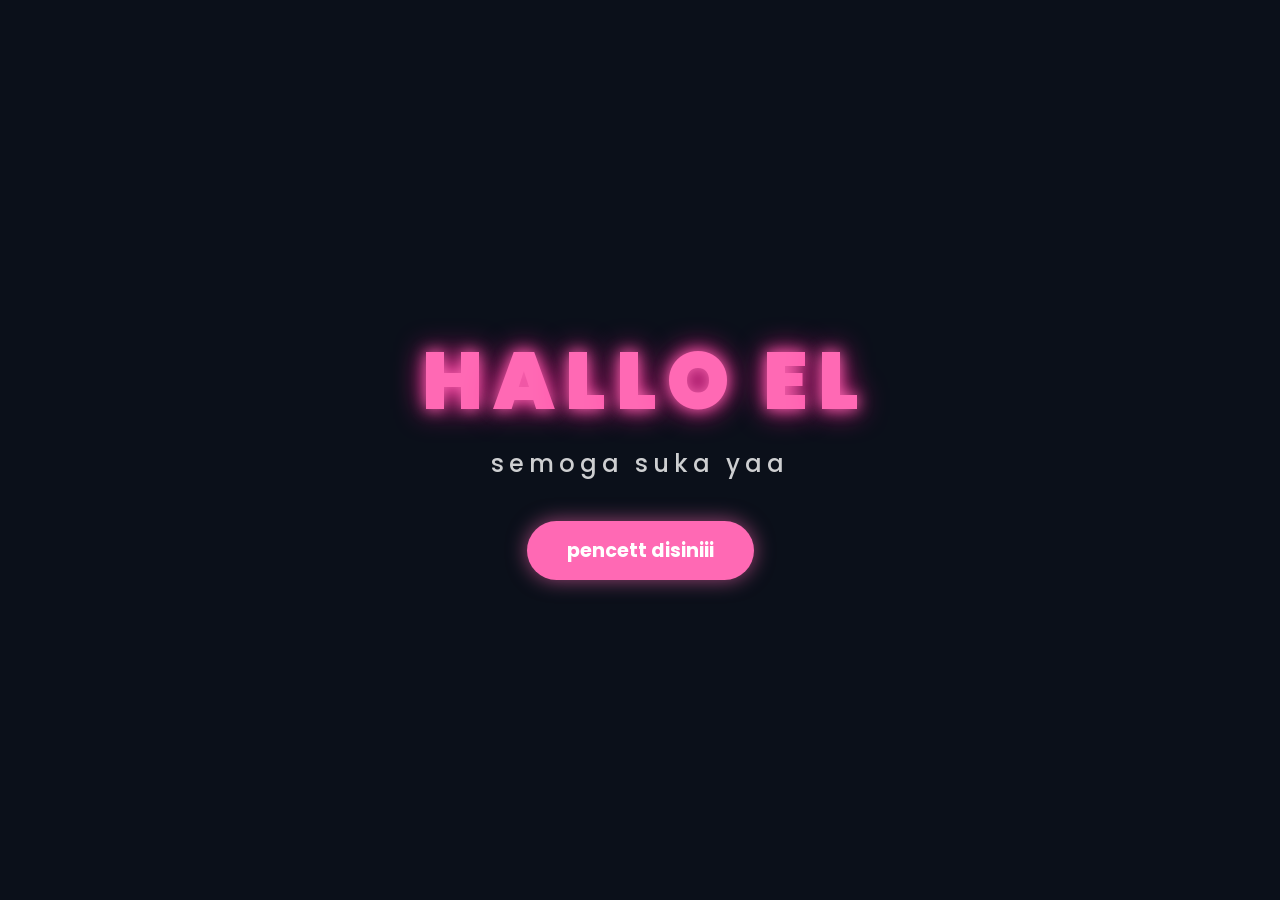
<file: index.html>
<!DOCTYPE html>
<html lang="en">
<head>
    <meta charset="UTF-8">
    <meta http-equiv="X-UA-Compatible" content="IE=edge">
    <meta name="viewport" content="width=device-width, initial-scale=1.0">
    <link rel="stylesheet" href="style.css">
    <title>for u el</title>
</head>
<body>
    <div class="greetings">
        <span>H</span>
        <span>A</span>
        <span>L</span>
        <span>L</span>
        <span>O</span>
        <span>&nbsp;</span>
        <span>E</span>
        <span>L</span>
    </div>
    <div class="description">
        <span>semoga suka yaa</span>
    </div>
    <div class="button">
        <button>
            <a href="surat.html">pencett disiniii</a>
        </button>
    </div>
</body>
</html>
</file>
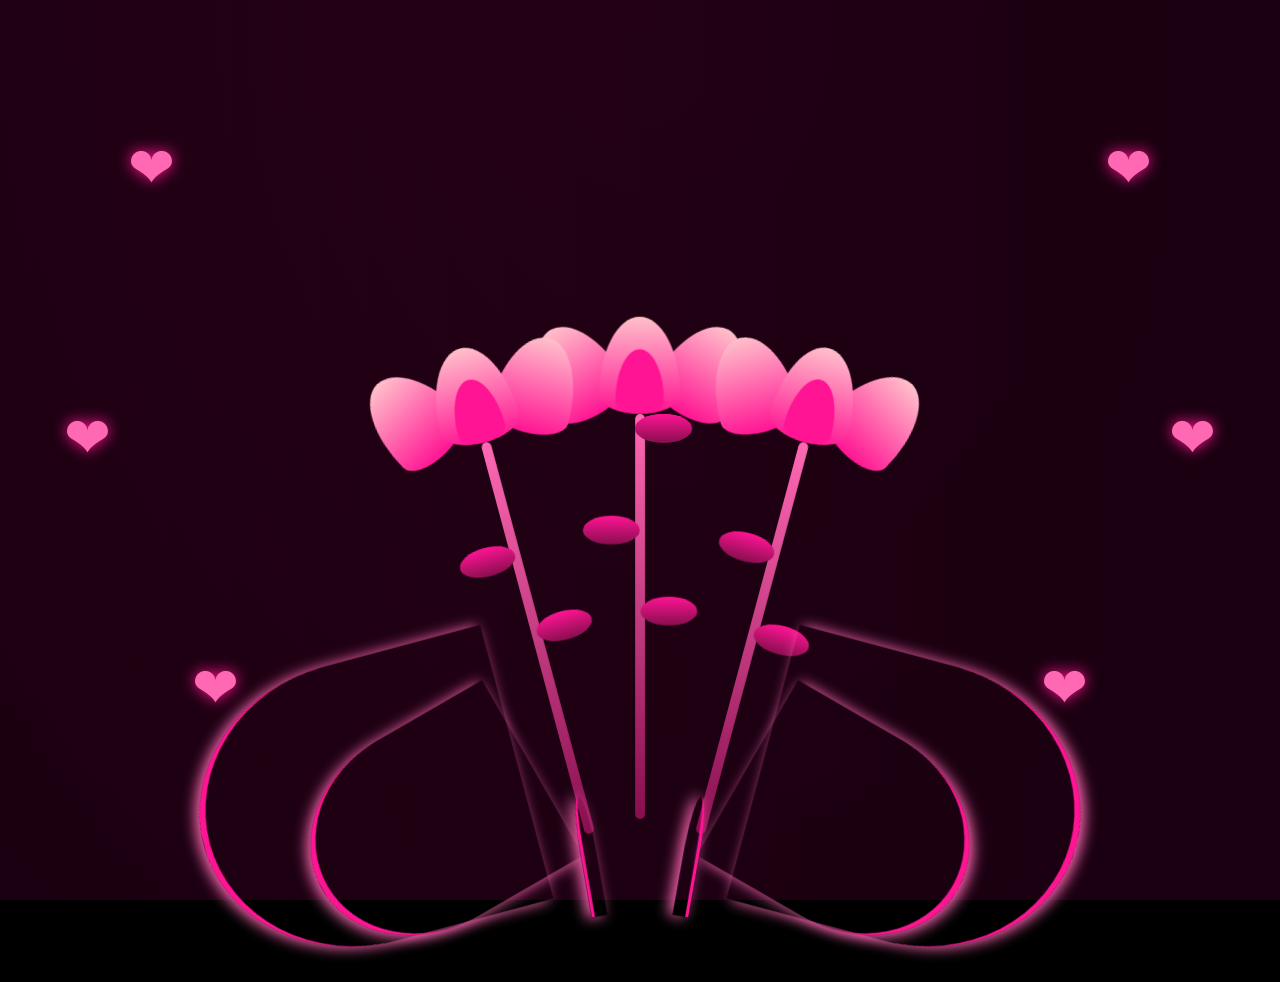
<file: flower.html>
<!DOCTYPE html>
<html lang="en">
<head>
    <meta charset="UTF-8">
    <meta name="viewport" content="width=device-width, initial-scale=1.0">
    <link rel="stylesheet" href="main.css">
    <title>for u el</title>
</head>
<body class="container">
    <div class="night">
        <div class="shooting-stars">
            <div class="wish"></div>
            <div class="wish"></div>
            <div class="wish"></div>
            <div class="wish"></div>
        </div>
    </div>
    
    <div id="firefly-container" class="fireflies"></div>

    <div class="flowers">
        <div class="flower flower--1">
            <div class="flower__leafs">
                <div class="flower__leaf flower__leaf--1"></div>
                <div class="flower__leaf flower__leaf--2"></div>
                <div class="flower__leaf flower__leaf--3"></div>
                <div class="flower__leaf flower__leaf--4"></div>
            </div>
            <div class="flower__line">
                <div class="flower__line__leaf flower__line__leaf--1"></div>
                <div class="flower__line__leaf flower__line__leaf--2"></div>
                <div class="flower__line__leaf flower__line__leaf--3"></div>
                <div class="flower__line__leaf flower__line__leaf--4"></div>
            </div>
        </div>

        <div class="flower flower--2">
            <div class="flower__leafs">
                <div class="flower__leaf flower__leaf--1"></div>
                <div class="flower__leaf flower__leaf--2"></div>
                <div class="flower__leaf flower__leaf--3"></div>
                <div class="flower__leaf flower__leaf--4"></div>
            </div>
            <div class="flower__line">
                <div class="flower__line__leaf flower__line__leaf--1"></div>
                <div class="flower__line__leaf flower__line__leaf--2"></div>
            </div>
        </div>

        <div class="flower flower--3">
            <div class="flower__leafs">
                <div class="flower__leaf flower__leaf--1"></div>
                <div class="flower__leaf flower__leaf--2"></div>
                <div class="flower__leaf flower__leaf--3"></div>
                <div class="flower__leaf flower__leaf--4"></div>
            </div>
            <div class="flower__line">
                <div class="flower__line__leaf flower__line__leaf--1"></div>
                <div class="flower__line__leaf flower__line__leaf--2"></div>
            </div>
        </div>

        <div class="neon-grass-container">
            <div class="neon-blade neon-blade--left-1"></div>
            <div class="neon-blade neon-blade--left-2"></div>
            <div class="neon-blade neon-blade--right-1"></div>
            <div class="neon-blade neon-blade--right-2"></div>
            <div class="neon-blade neon-blade--center-1"></div>
            <div class="neon-blade neon-blade--center-2"></div>
        </div>

        <div class="growing-grass">
            <div class="flower__grass">
                <div class="flower__grass__leaf flower__grass__leaf--1"></div>
                <div class="flower__grass__leaf flower__grass__leaf--2"></div>
                <div class="flower__grass__leaf flower__grass__leaf--3"></div>
                <div class="flower__grass__leaf flower__grass__leaf--4"></div>
            </div>
        </div>
    </div>

    <div class="love-puzzle">
        <div class="heart-piece piece-1">&#10084;</div>
        <div class="heart-piece piece-2">&#10084;</div>
        <div class="heart-piece piece-3">&#10084;</div>
        <div class="heart-piece piece-4">&#10084;</div>
        <div class="heart-piece piece-5">&#10084;</div>
        <div class="heart-piece piece-6">&#10084;</div>
    </div>

    <script>
        const container = document.getElementById('firefly-container');
        const fireflyCount = 1000; 

        for (let i = 0; i < fireflyCount; i++) {
            const firefly = document.createElement('div');
            firefly.className = 'firefly';
            firefly.style.left = Math.random() * 100 + 'vw';
            firefly.style.top = (Math.random() * -150) - 10 + 'vh';
            firefly.style.animationDuration = (Math.random() * 5 + 5) + 's';
            firefly.style.animationDelay = Math.random() * 10 + 's';
            container.appendChild(firefly);
        }
    </script>
</body>
</html>
</file>
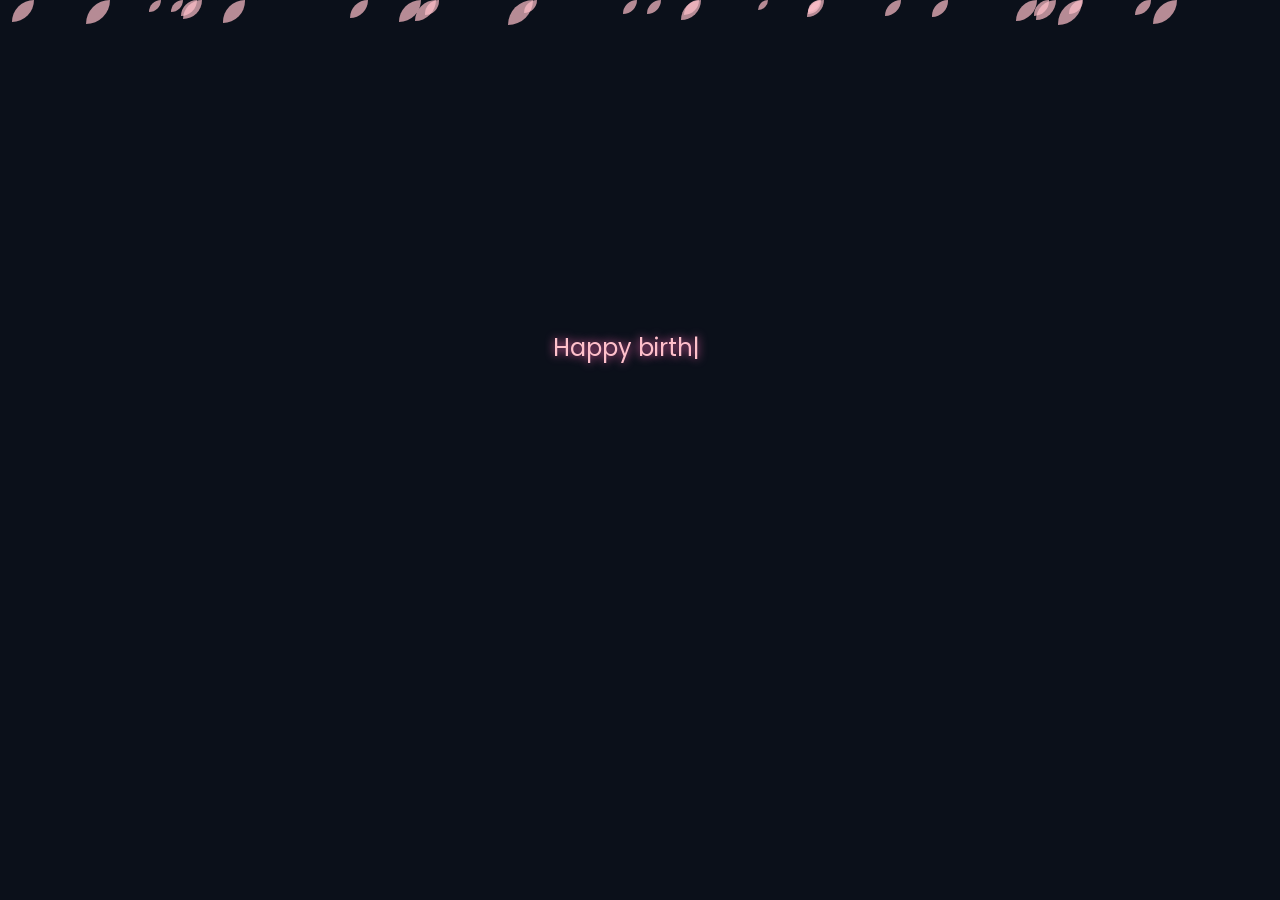
<file: surat.html>
<!DOCTYPE html>
<html lang="en">
<head>
    <meta charset="UTF-8">
    <meta name="viewport" content="width=device-width, initial-scale=1.0">
    <link rel="stylesheet" href="style.css">
    <title>for u el</title>
    <style>
        .message-box {
            display: flex;
            flex-direction: column;
            align-items: center;
            justify-content: center;
            min-height: 100vh;
            padding: 30px;
            position: relative;
            z-index: 2;
        }
        #typing-text {
            font-size: 1.5rem;
            line-height: 1.8;
            margin-bottom: 40px;
            color: #ffc0cb;
            text-shadow: 0 0 10px #ff69b4;
            min-height: 150px; 
            max-width: 600px;
            width: 90%;
            text-align: justify;
            text-justify: inter-word;
            hyphens: none !important;
            word-break: keep-all;
            white-space: pre-wrap;
        }
        .button {
            opacity: 0;
            transition: opacity 1.5s ease-in;
            pointer-events: none;
        }
        .button.visible {
            opacity: 1;
            pointer-events: auto;
        }
        #typing-text::after {
            content: "|";
            animation: blink 0.7s infinite;
        }
        @keyframes blink { 0%, 100% { opacity: 1; } 50% { opacity: 0; } }
        .petals-container {
            position: fixed;
            top: 0; left: 0; width: 100%; height: 100%;
            pointer-events: none;
            z-index: 1;
            overflow: hidden;
        }
        .petal {
            position: absolute;
            background: #ffc0cb;
            border-radius: 150% 0 150% 0;
            opacity: 0.7;
            animation: fall linear infinite;
        }
        @keyframes fall {
            0% { transform: translateY(-10vh) rotate(0deg); opacity: 0; }
            10% { opacity: 0.8; }
            100% { transform: translateY(110vh) rotate(360deg); opacity: 0; }
        }
        @media screen and (max-width: 600px) {
            #typing-text { font-size: 1.2rem; }
        }
    </style>
</head>
<body>
    <div class="petals-container" id="petal-container"></div>
    <div class="message-box">
        <p id="typing-text"></p>
        <div class="button" id="btn-flower">
            <button>
                <a href="flower.html">klikk disiniii</a>
            </button>
        </div>
    </div>
    <script>
        const text = "Happy birthday ya el walaupun telat beberapa hari sih Hahaha. Tapi tenang soalnya tadi aku sengaja cegat Pak Jokowi pas ketemu di Malioboro cuma buat ceritain betapa lucukknya kamu Beliau sampai manggut-manggut dan nitip salam katanya semoga el panjang umur, sehat terus, rezekinya ngalir terus kayak antrean mie gacoan, dan semua keinginannya segera terwujud.";
        const typingSpeed = 120; 
        let i = 0;
        function typeWriter() {
            if (i < text.length) {
                document.getElementById("typing-text").innerHTML += text.charAt(i);
                i++;
                setTimeout(typeWriter, typingSpeed);
            } else {
                setTimeout(() => { document.getElementById("btn-flower").classList.add("visible"); }, 500);
            }
        }
        function createPetals() {
            const container = document.getElementById('petal-container');
            for (let i = 0; i < 30; i++) {
                const petal = document.createElement('div');
                petal.className = 'petal';
                const size = Math.random() * 15 + 10 + 'px';
                petal.style.width = size;
                petal.style.height = size;
                petal.style.left = Math.random() * 100 + 'vw';
                petal.style.animationDuration = Math.random() * 5 + 5 + 's';
                petal.style.animationDelay = Math.random() * 5 + 's';
                container.appendChild(petal);
            }
        }
        window.onload = () => { typeWriter(); createPetals(); };
    </script>
</body>
</html>
</file>
<file: style.css>
@import url('https://fonts.googleapis.com/css2?family=Poppins:wght@500;900&display=swap');

* {
    margin: 0;
    padding: 0;
    box-sizing: border-box;
    font-family: 'Poppins', sans-serif;
}

body {
    background-color: #0b101a;
    height: 100vh;
    display: flex;
    flex-direction: column;
    align-items: center;
    justify-content: center;
    color: white;
    overflow: hidden;
}

.greetings {
    font-size: 5rem;
    font-weight: 900;
    text-transform: uppercase;
    margin-bottom: 5px;
    display: flex;
    gap: 10px;
}

.greetings > span {
    color: #ff69b4;
    text-shadow: 0 0 15px #ff69b4, 0 0 30px #ff1493;
    animation: glow 2s ease-in-out infinite;
}

@keyframes glow {
    0%, 100% { opacity: 1; }
    50% { opacity: 0.7; }
}

.description {
    font-size: 1.5rem;
    letter-spacing: 5px;
    font-weight: 500;
    margin-bottom: 40px;
    color: #ffffff;
    opacity: 0.8;
}

.button button {
    background-color: #ff69b4;
    border: none;
    padding: 15px 40px;
    border-radius: 50px;
    cursor: pointer;
    transition: transform 0.3s, box-shadow 0.3s;
    box-shadow: 0 0 20px rgba(255, 105, 180, 0.6);
}

.button button:hover {
    transform: scale(1.1);
    box-shadow: 0 0 30px rgba(255, 105, 180, 0.9);
}

.button a {
    text-decoration: none;
    color: white;
    font-size: 1.2rem;
    font-weight: bold;
}

/* Responsive HP */
@media screen and (max-width: 600px) {
    .greetings { 
        font-size: 2.8rem; 
        gap: 5px;
        flex-wrap: wrap;
        justify-content: center;
    }
    .description { 
        font-size: 1rem; 
        letter-spacing: 2px;
        text-align: center;
    }
    .button button {
        padding: 12px 30px;
    }
}
</file>
<file: main.css>
*, *::after, *::before {
  padding: 0; margin: 0; box-sizing: border-box;
}

:root {
  --flower-pink: #ff69b4 !important; 
  --flower-pink-dark: #ff1493 !important;
  --flower-light: #ffc0cb !important;
  --bg-color-1: #1a0010; 
  --bg-color-2: #2d001a;
}
body {
  display: flex; align-items: flex-end; justify-content: center;
  min-height: 100vh; background-color: #000;
  overflow: hidden; perspective: 1000px;
}

.night {
  position: fixed; top: 0; left: 0; width: 100%; height: 100%;
  background-image: radial-gradient(ellipse at top, transparent 0%, var(--bg-color-1)), 
                    linear-gradient(90deg, var(--bg-color-2), var(--bg-color-1));
  z-index: 1;
}

/* --- FIREFLIES (METEOR JATUH LURUS) --- */
.fireflies {
  position: fixed; top: 0; left: 0; width: 100vw; height: 100vh; z-index: 5; pointer-events: none;
}
.firefly {
  position: absolute; 
  width: 0.6vmin; height: 0.6vmin;
  background-color: #ffff00; border-radius: 50%;
  box-shadow: 0 0 10px #ffea00, 0 0 20px #ffff00;
  opacity: 0;
  animation: meteor-fall linear infinite;
}
@keyframes meteor-fall {
  0% { transform: translateY(0) scale(0); opacity: 0; }
  10% { opacity: 1; transform: scale(1); }
  100% { transform: translateY(120vh) scale(0.2); opacity: 0; }
}

/* --- FLOWERS (DEKETAN/TIDAK LDR) --- */
.flowers { position: relative; transform: scale(0.9); z-index: 10; display: flex; justify-content: center; }
.flower { position: absolute; bottom: 10vmin; transform-origin: bottom center; }
.flower--1 { left: 50%; transform: translateX(-50%); animation: swaying 4s ease-in-out infinite 2s; }
.flower--2 { left: 50%; transform: rotate(-15deg) translateX(-7vmin); animation: swaying-2 5s ease-in-out infinite 2s; }
.flower--3 { left: 50%; transform: rotate(15deg) translateX(7vmin); animation: swaying-3 4.5s ease-in-out infinite 2s; }

.flower__line {
  height: 50vmin; width: 1.2vmin;
  background-image: linear-gradient(to top, #880e4f, var(--flower-pink));
  position: relative; border-radius: 1vmin;
  transform-origin: bottom; transform: scaleY(0);
  animation: grow-stem 1.5s ease-out forwards;
}

.flower__line__leaf {
  position: absolute; width: 7vmin; height: 3.5vmin;
  background-image: linear-gradient(to top, #880e4f, var(--flower-pink-dark));
  border-radius: 50%; opacity: 0; transform: scale(0);
  animation: pop-leaf 0.5s ease-out forwards 1s;
}
.flower__line__leaf--1 { left: -6.5vmin; top: 25%; transform: rotate(-30deg); }
.flower__line__leaf--2 { right: -6.5vmin; top: 45%; transform: rotate(30deg); }

.flower__leafs { 
  position: absolute; top: 0; left: 50%; 
  transform: translate(-50%, -100%) scale(0);
  animation: blooming-last 1s ease-out forwards 1.5s;
}
.flower__leaf {
  position: absolute; bottom: 0; left: 50%; width: 10vmin; height: 12vmin;
  border-radius: 50% 50% 50% 50% / 80% 80% 20% 20%; 
  background-image: linear-gradient(to top, var(--flower-pink-dark), var(--flower-light));
  transform-origin: bottom center;
}
.flower__leaf--1 { transform: translate(-100%, 0) rotate(-30deg); }
.flower__leaf--2 { transform: translate(0%, 0) rotate(30deg); }
.flower__leaf--3 { transform: translate(-50%, 0); z-index: 1; }
.flower__leaf--4 { width: 6vmin; height: 8vmin; transform: translate(-50%, 0); background: var(--flower-pink-dark); z-index: 2; }

/* --- RUMPUT NEON (SESUAI FOTO) --- */
.neon-grass-container {
  position: absolute; bottom: 0; left: 50%; transform: translateX(-50%);
  width: 120vmin; height: 40vmin; z-index: 1; pointer-events: none;
}
.neon-blade {
  position: absolute; background-color: transparent;
  border-left: 0.8vmin solid var(--flower-pink-dark);
  box-shadow: -5px 0vmin 15px 0px var(--flower-pink);
  opacity: 0; transform-origin: bottom;
  animation: grow-grass 2s ease-out forwards 0.5s;
}
.neon-blade--left-1 { width: 40vmin; height: 35vmin; bottom: -5vmin; left: 10vmin; border-radius: 100% 0 0 100%; transform: rotate(-15deg); }
.neon-blade--left-2 { width: 30vmin; height: 25vmin; bottom: -2vmin; left: 25vmin; border-radius: 100% 0 0 100%; transform: rotate(-30deg); animation-delay: 0.7s; }
.neon-blade--right-1 { width: 40vmin; height: 35vmin; bottom: -5vmin; right: 10vmin; border-left: none; border-right: 0.8vmin solid var(--flower-pink-dark); box-shadow: 5px 0vmin 15px 0px var(--flower-pink); border-radius: 0 100% 100% 0; transform: rotate(15deg); }
.neon-blade--right-2 { width: 30vmin; height: 25vmin; bottom: -2vmin; right: 25vmin; border-left: none; border-right: 0.8vmin solid var(--flower-pink-dark); box-shadow: 5px 0vmin 15px 0px var(--flower-pink); border-radius: 0 100% 100% 0; transform: rotate(30deg); animation-delay: 0.7s; }
.neon-blade--center-1 { width: 2vmin; height: 15vmin; bottom: -2vmin; left: 45%; border-radius: 50% 50% 0 0; border-left: 0.5vmin solid var(--flower-pink-dark); transform: rotate(-10deg); animation-delay: 0.9s; }
.neon-blade--center-2 { width: 2vmin; height: 15vmin; bottom: -2vmin; right: 45%; border-radius: 50% 50% 0 0; border-left: none; border-right: 0.5vmin solid var(--flower-pink-dark); transform: rotate(10deg); animation-delay: 0.9s; }

@keyframes grow-grass {
  0% { transform: scaleY(0) rotate(inherit); opacity: 0; }
  100% { transform: scaleY(1) rotate(inherit); opacity: 1; }
}

/* --- LOVE PIECES --- */
.love-puzzle { position: fixed; top: 0; left: 0; width: 100vw; height: 100vh; z-index: 99999; pointer-events: none; }
.heart-piece {
  position: absolute; font-size: 3.5rem; color: #ff69b4;
  text-shadow: 0 0 15px #ff1493; opacity: 0;
  animation: bloom-love 0.8s ease-out forwards 2s, heartbeat 1.5s ease-in-out infinite 2.8s;
}
.piece-1 { top: 15%; left: 10%; }
.piece-2 { top: 15%; right: 10%; }
.piece-3 { top: 45%; left: 5%; }
.piece-4 { top: 45%; right: 5%; }
.piece-5 { bottom: 20%; left: 15%; }
.piece-6 { bottom: 20%; right: 15%; }

/* --- KEYFRAMES --- */
@keyframes grow-stem { from { transform: scaleY(0); } to { transform: scaleY(1); } }
@keyframes pop-leaf { to { opacity: 1; transform: scale(1); } }
@keyframes blooming-last { to { transform: translate(-50%, -100%) scale(1); opacity: 1; } }
@keyframes bloom-love { to { opacity: 1; transform: scale(1); } }
@keyframes heartbeat { 0%, 100% { transform: scale(1); } 50% { transform: scale(1.1); } }
@keyframes swaying { 0%, 100% { transform: translateX(-50%) rotate(-1deg); } 50% { transform: translateX(-50%) rotate(1deg); } }
@keyframes swaying-2 { 0%, 100% { transform: rotate(-15deg) translateX(-7vmin) rotate(-2deg); } 50% { transform: rotate(-15deg) translateX(-7vmin) rotate(2deg); } }
@keyframes swaying-3 { 0%, 100% { transform: rotate(15deg) translateX(7vmin) rotate(2deg); } 50% { transform: rotate(15deg) translateX(7vmin) rotate(-2deg); } }

/* --- RESPONSIVE HP --- */
@media screen and (max-width: 600px) {
  .flowers { transform: scale(0.6); bottom: 15vh; }
  .heart-piece { font-size: 2.5rem; }
  .piece-1 { top: 10%; left: 5%; }
  .piece-2 { top: 10%; right: 5%; }
  .piece-3 { top: 35%; left: 2%; }
  .piece-4 { top: 35%; right: 2%; }
  .piece-5 { bottom: 25%; left: 8%; }
  .piece-6 { bottom: 25%; right: 8%; }
  .firefly { width: 1vmin; height: 1vmin; }
}
</file>
